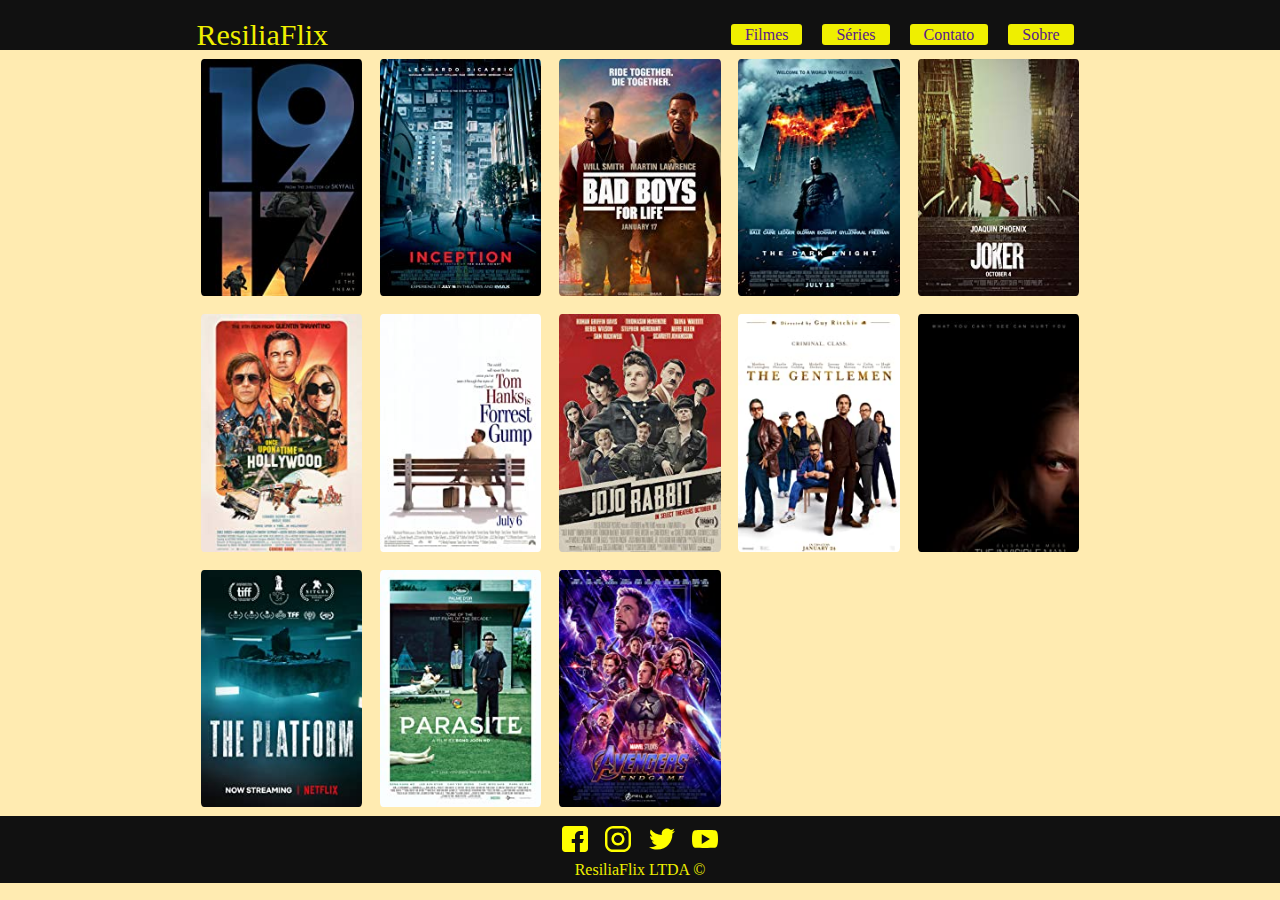
<file: ResiliaFlix/index.html>
<!DOCTYPE html>
<html>
	<head>
		<meta charset="UTF-8" />
		<meta name="viewport" content="width=device-width, initial-scale=1.0" />
		<link rel="stylesheet" href="reset.css" />
		<link rel="stylesheet" href="style.css" />
		<title>ResiliaFlix</title>
	</head>
	<body>
		<header>
			<h1 class="title principal">ResiliaFlix</h1>
			<nav>
				<ul class="menu">
					<li><a class="menu-item" href="">Filmes</a></li>
					<li><a class="menu-item" href="">Séries</a></li>
					<li><a class="menu-item" href="">Contato</a></li>
					<li><a class="menu-item" href="">Sobre</a></li>
				</ul>
			</nav>
		</header>
		<main>
			<div class="catalogo-lista">
				<img
					src="Recursos/Banners/1917_capa.jpg"
					alt=""
					class="catalogo-item"
				/>
				<img src="Recursos/Banners/a_origem.jpg" alt="" class="catalogo-item" />
				<img
					src="Recursos/Banners/bad_boys_para_sempre.jpg"
					alt=""
					class="catalogo-item"
				/>
				<img
					src="Recursos/Banners/batman_cavaleiro_das_trevas.jpg"
					alt=""
					class="catalogo-item"
				/>
				<img src="Recursos/Banners/coringa.jpg" alt="" class="catalogo-item" />
				<img
					src="Recursos/Banners/era_uma_vez_em_hollywood.jpg"
					alt=""
					class="catalogo-item"
				/>
				<img
					src="Recursos/Banners/forrest_gump.jpg"
					alt=""
					class="catalogo-item"
				/>
				<img
					src="Recursos/Banners/jojo_rabit.jpg"
					alt=""
					class="catalogo-item"
				/>
				<img
					src="Recursos/Banners/magnatas_do_crime_capa.jpg"
					alt=""
					class="catalogo-item"
				/>
				<img
					src="Recursos/Banners/o_homem_invisivel_capa.jpg"
					alt=""
					class="catalogo-item"
				/>
				<img
					src="Recursos/Banners/o_poco_capa.jpg"
					alt=""
					class="catalogo-item"
				/>
				<img
					src="Recursos/Banners/parasita_capa.jpg"
					alt=""
					class="catalogo-item"
				/>
				<img
					src="Recursos/Banners/vingadores_ultimato.jpg"
					alt=""
					class="catalogo-item"
				/>
			</div>
			<div class="catalogo-lista-texto">
				<p class="catalogo-nome">1917</p>
				<p class="catalogo-nome">A Origem</p>
				<p class="catalogo-nome">Bad Boy: Para Sempre</p>
				<p class="catalogo-nome">Batman: Cavaleiro das Trevas</p>
				<p class="catalogo-nome">Coringa</p>
				<p class="catalogo-nome">Era uma vez em Holywood</p>
				<p class="catalogo-nome">Forrest Gump</p>
				<p class="catalogo-nome">Jojo Rabit</p>
				<p class="catalogo-nome">Magnatas do Crime</p>
				<p class="catalogo-nome">O Homem Invisível</p>
				<p class="catalogo-nome">O Poço</p>
				<p class="catalogo-nome">Parasita</p>
				<p class="catalogo-nome">Vingadores Ultimato</p>
			</div>
		</main>
		<footer>
			<div class="footer">
				<nav class="social-media-nav">
					<img
						class="social-media-icon"
						src="Recursos/Icons/facebook.svg"
						alt=""
					/>
					<img
						class="social-media-icon"
						src="Recursos/Icons/instagram.svg"
						alt=""
					/>
					<img
						class="social-media-icon"
						src="Recursos/Icons/twitter.svg"
						alt=""
					/>
					<img
						class="social-media-icon"
						src="Recursos/Icons/youtube.svg"
						alt=""
					/>
				</nav>
				<p class="ltda">ResiliaFlix LTDA &copy</p>
			</div>
		</footer>
	</body>
</html>
</file>
<file: ResiliaFlix/style.css>
body {
	background: #ffebb1;
}

header {
	display: flex;
	justify-content: space-around;
	background: #111111;
	align-items: flex-end;
	height: 50px;
}

.principal {
	color: #efef00;
	font-size: 30px;
}

.menu {
	display: flex;
	margin-bottom: 2%;
}

.menu-item {
	text-decoration: none;
	background-color: #efef00;
	border-radius: 3px;
	margin: 0 10px;
	padding: 2px 14px;
}

.catalogo-lista {
	height: 100%;
	display: flex;
	flex-wrap: wrap;
	width: 70%;
	margin: 0 auto;
}

.catalogo-item {
	width: 18%;
	margin: 1%;
	border-radius: 2%;
}

.catalogo-lista-texto {
	display: none;
}

footer {
	background: #111111;
	width: 100%;
	position: absolute;
	margin-bottom: 0px;
}

.social-media-nav {
	display: flex;
	justify-content: center;
}

.social-media-icon {
	width: 2%;
	margin: 10px 0.7% 5px;
}

.ltda {
	color: #efef00;
	margin: 5px 0;
	text-align: center;
}

@media (min-width: 700px) and (max-width: 900px) {
	.catalogo-lista {
		width: 95%;
	}

	.catalogo-item {
		width: 23%;
	}
}

@media (min-width: 500px) and (max-width: 699px) {
	.catalogo-lista {
		width: 95%;
	}

	.catalogo-item {
		width: 31.3%;
	}
}

@media (min-width: 360px) and (max-width: 499px) {
	header {
		flex-direction: column;
		align-items: center;
		height: 100px;
	}

	.principal {
		font-size: 30px;
	}

	.catalogo-lista {
		width: 98%;
	}

	.catalogo-item {
		width: 48%;
	}
}

@media (max-width: 359px) {
	header {
		flex-direction: column;
		height: 150px;
		align-items: center;
	}

	.menu {
		flex-direction: column;
		align-items: center;
	}

	li {
		margin: 5px auto;
	}

	.catalogo-lista {
		display: none;
	}

	.catalogo-lista-texto {
		display: flex;
		flex-direction: column;
	}

	.catalogo-nome {
		color: #111111;
		font-size: 20px;
		margin: 10px 10px 10px 10px;
		padding: 0 0 5px 0;
		text-align: center;
		border: 5px solid #111111;
		border-width: 0 1px 5px 1px;
	}
}
</file>
